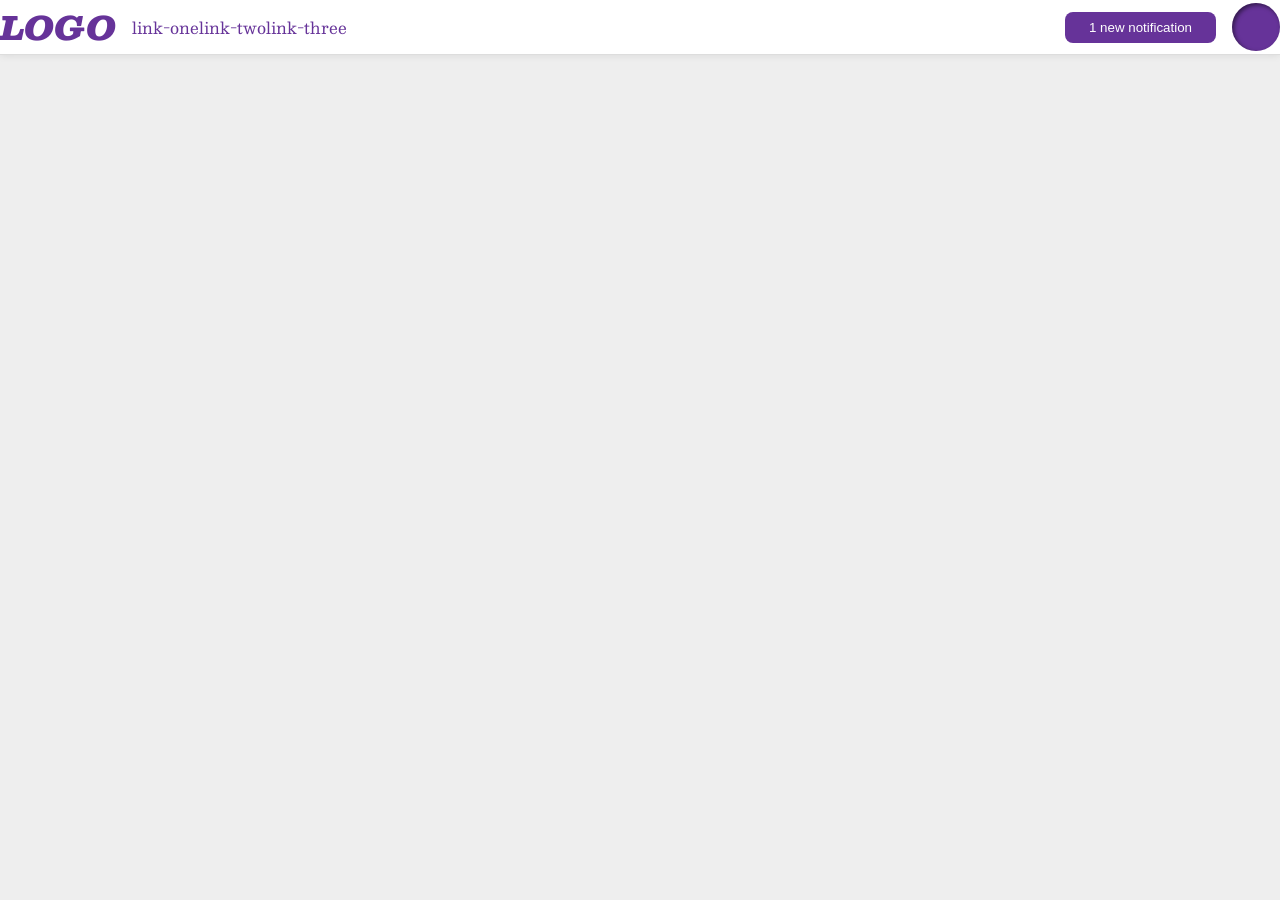
<file: foundations/flex/03-flex-header-2/index.html>
<!DOCTYPE html>
<html lang="en">
  <head>
    <meta charset="UTF-8">
    <meta http-equiv="X-UA-Compatible" content="IE=edge">
    <meta name="viewport" content="width=device-width, initial-scale=1.0">
    <title>Flex Header 2</title>
    <link rel="stylesheet" href="style.css">
  </head>
  <body>
    <div class="header">
      <div class="left">
      <div class="logo">
        LOGO
      </div>
      <ul class="links">
        <li><a href="https://google.com">link-one</a></li>
        <li><a href="https://google.com">link-two</a></li>
        <li><a href="https://google.com">link-three</a></li>
      </ul>
      </div>
      <div class="right">
      <button class="notifications">
        1 new notification
      </button>
      <div class="profile-image"></div>
    </div>
    </div>
  </body>
</html>
</file>
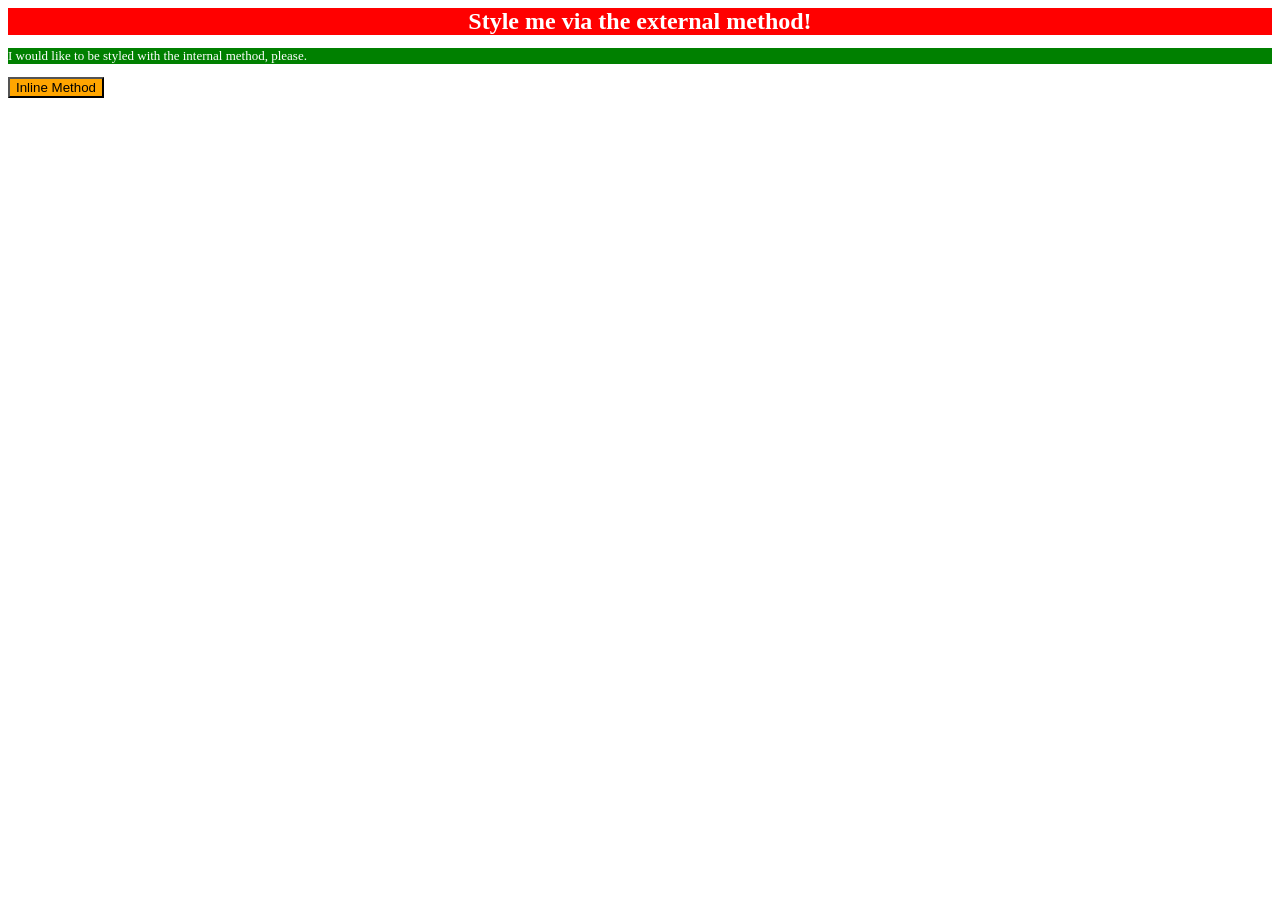
<file: foundations/intro-to-css/01-css-methods/index.html>
<!DOCTYPE html>
<html lang="en">

<head>
  <meta charset="UTF-8">
  <meta http-equiv="X-UA-Compatible" content="IE=edge">
  <meta name="viewport" content="width=device-width, initial-scale=1.0">
  <title>Methods for Adding CSS</title>
</head>

<body>
  <div>Style me via the external method!</div>
  <p>I would like to be styled with the internal method, please.</p>
  <style>
    p {
      color: white;
      background-color: green;
      text-align: left;
      font-size: small;
    }
  </style>

  <button style="background-color: orange;">Inline Method</button>
  <link rel="stylesheet" href="style.css">

</body>

</html>
</file>
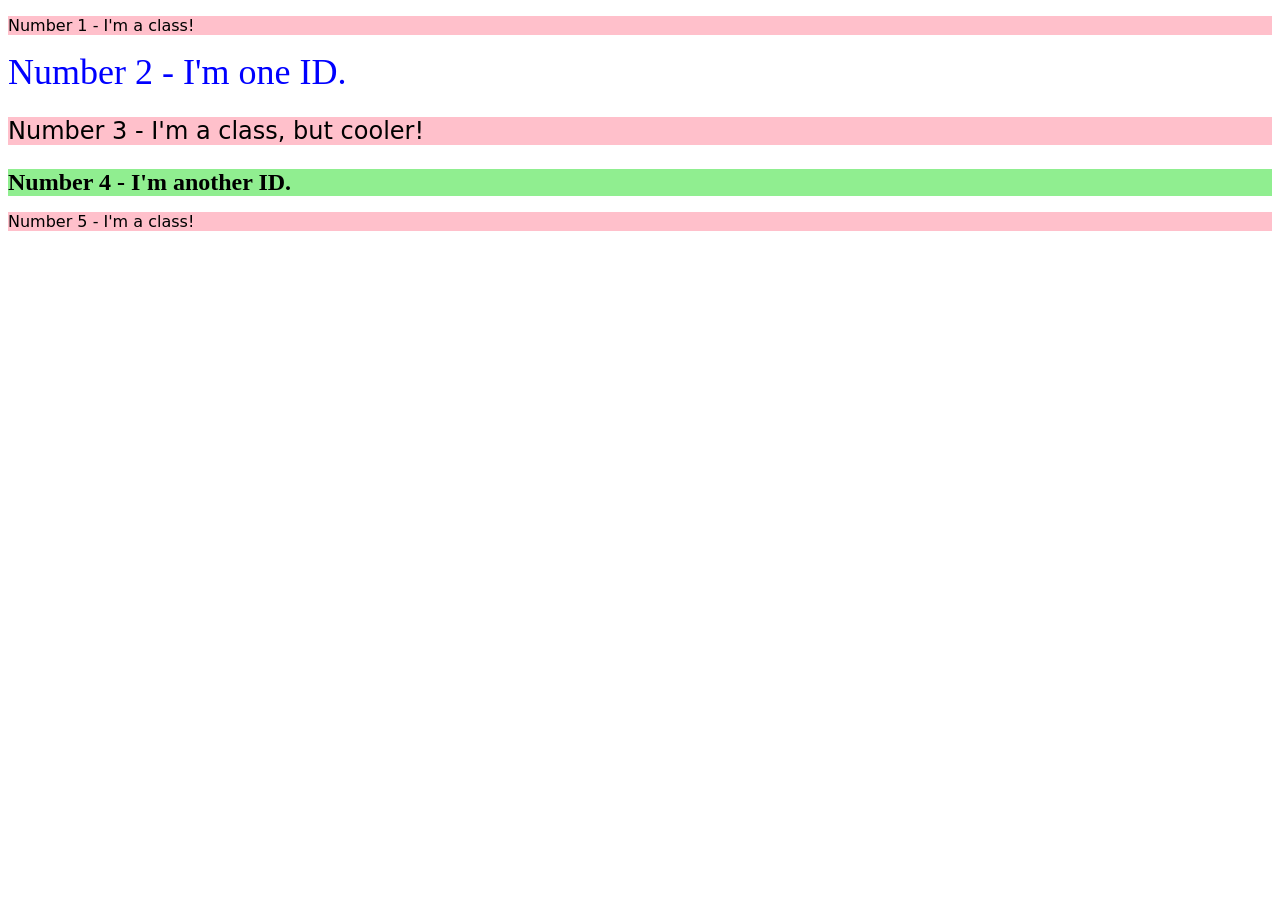
<file: foundations/intro-to-css/02-class-id-selectors/index.html>
<!DOCTYPE html>
<html lang="en">
  <head>
    <meta charset="UTF-8">
    <meta http-equiv="X-UA-Compatible" content="IE=edge">
    <meta name="viewport" content="width=device-width, initial-scale=1.0">
    <title>Class and ID Selectors</title>
    <link rel="stylesheet" href="style.css">
  </head>
  <body>
    <p class="topbottom">Number 1 - I'm a class!</p>
    <div id="second">Number 2 - I'm one ID.</div>
    <p class="middle">Number 3 - I'm a class, but cooler!</p>
    <div id="another">Number 4 - I'm another ID.</div>
    <p class="topbottom">Number 5 - I'm a class!</p>
  </body>
</html>
</file>
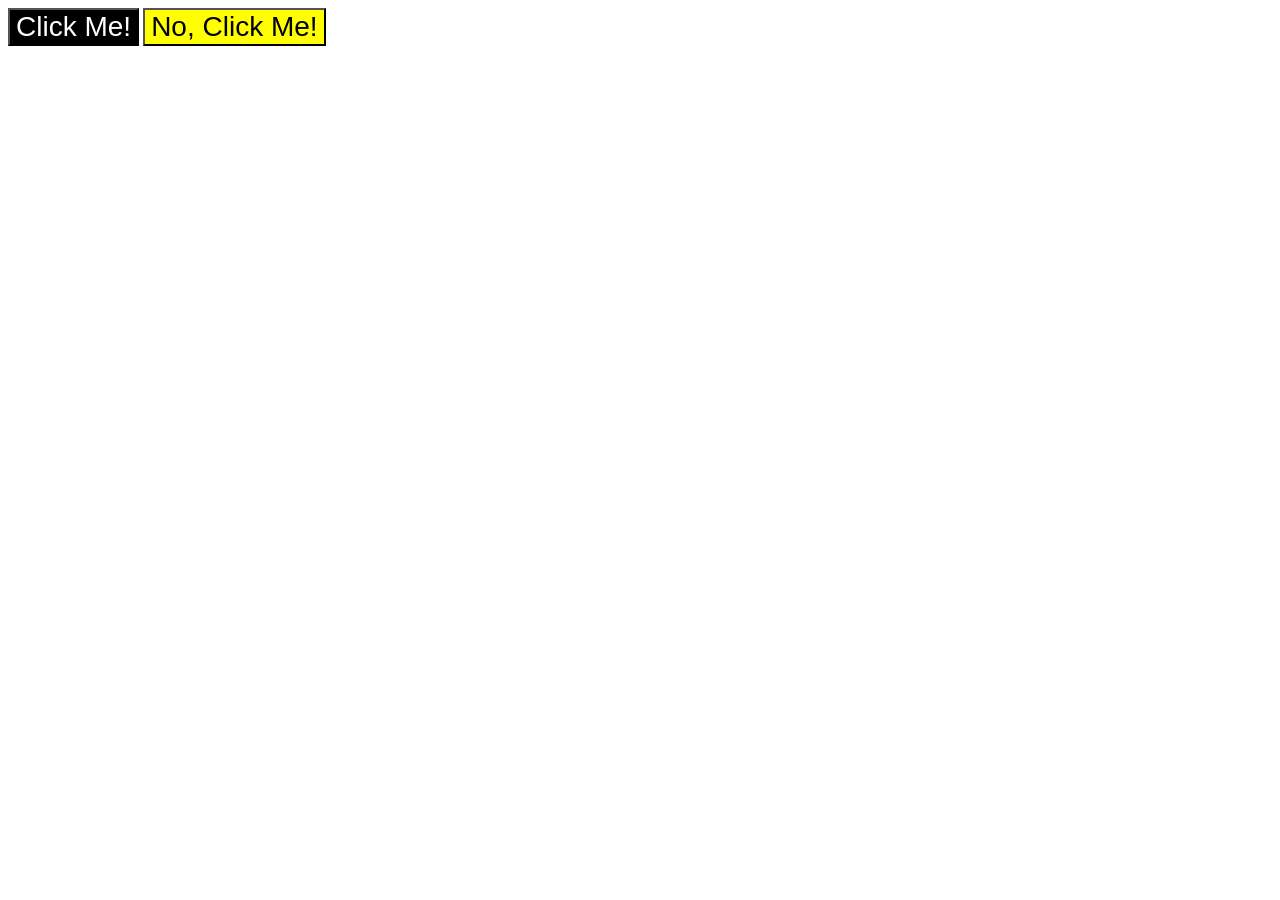
<file: foundations/intro-to-css/03-grouping-selectors/index.html>
<!DOCTYPE html>
<html lang="en">
  <head>
    <meta charset="UTF-8">
    <meta http-equiv="X-UA-Compatible" content="IE=edge">
    <meta name="viewport" content="width=device-width, initial-scale=1.0">
    <title>Grouping Selectors</title>
    <link rel="stylesheet" href="style.css">
  </head>
  <body>
    <button class="one">Click Me!</button>
    <button class="two">No, Click Me!</button>
  </body>
</html>
</file>
<file: foundations/flex/03-flex-header-2/style.css>
/* this is some magical font-importing.  
you'll learn about it later. */
@import url('https://fonts.googleapis.com/css2?family=Besley:ital,wght@0,400;1,900&display=swap');

body {
  margin: 0;
  background: #eee;
  font-family: Besley, serif;
}

.header {
  background: white;
  border-bottom: 1px solid #ddd;
  box-shadow: 0 0 8px rgba(0,0,0,.1);
  display: flex;
  justify-content: space-between;
  gap: 8px;
}

.profile-image {
  background: rebeccapurple;
  box-shadow: inset 2px 2px 4px rgba(0,0,0,.5);
  border-radius: 50%;
  width: 48px;
  height: 48px;
}

.logo {
  color: rebeccapurple;
  font-size: 32px;
  font-weight: 900;
  font-style: italic;
}

button {
  border: none;
  border-radius: 8px;
  background: rebeccapurple;
  color: white;
  padding: 8px 24px;
}

.notifications{
  display: block;
  align-items: auto 0;
}

a {
  /* this removes the line under our links */
  text-decoration: none;
  color: rebeccapurple;
}

ul {
  list-style-type: none;
  display: flex;
  margin: 0;
  padding: 0;
  gap: 16x;
}

.right, .left{
  display: flex;
  align-items: center;
  gap:16px;
}
</file>
<file: foundations/intro-to-css/01-css-methods/style.css>
div{
    color: white; 
    background-color: red;
    text-align: center;
    font-size: x-large;
    font-weight: 900;
}
</file>
<file: foundations/intro-to-css/02-class-id-selectors/style.css>
.middle,
.topbottom {
    background-color: pink;
    color: black;
    font-family: "Verdana", "DejaVu Sans", sans-serif;
    }

#second{
    color: blue;
    font-size: 36px;
}

.middle{
    font-size: 24px;
}

#another{
    background-color: lightgreen;
    font-weight: bold;
    font-size: 24px;
}
</file>
<file: foundations/intro-to-css/03-grouping-selectors/style.css>
.one, 
.two{
    font-size: 28px;
    font-family: Helvetica,"New Times Roman", sans-serif;
}

.one{
    background-color: black;
    color: white;
}

.two{
    background-color: yellow;
}
</file>
